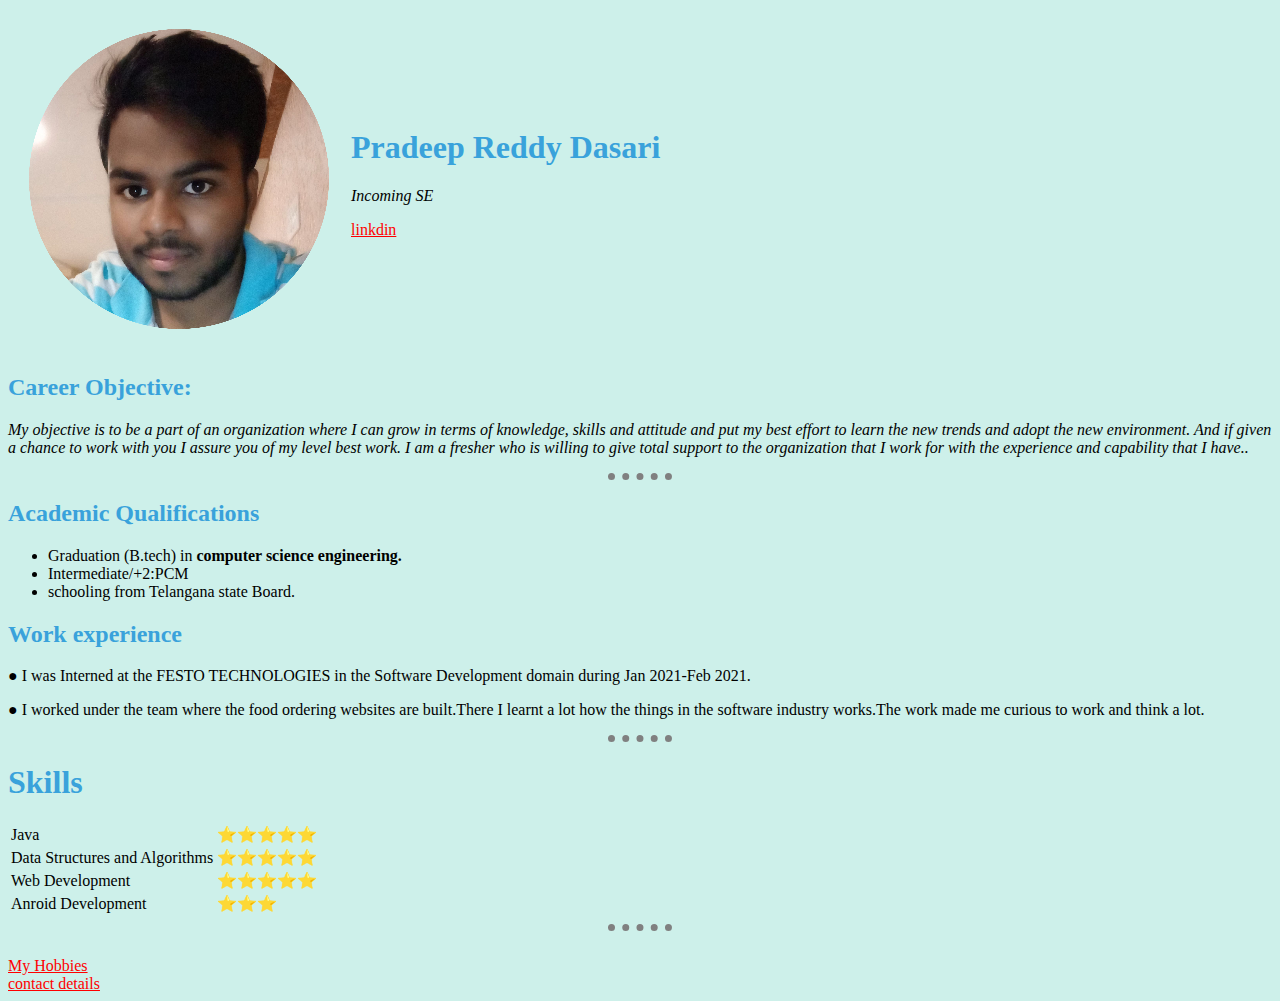
<file: index.html>
<!DOCTYPE html>
<html>

<head>
  <meta charset="utf-8">
  <title>Pradeep Reddy Dasari's Personal Site</title>
  <link rel="stylesheet" href="css/styles.css" />
</head>

<body>
  <table cellspacing="20">
    <tr>
      <td><img src="images/resizedImage.png" alt="pradeep Reddy profile" /></td>
      <td>
        <h1><strong>Pradeep Reddy Dasari</strong></h1>
        <p><em>Incoming SE</em></p>
        <p><a href="https://www.linkedin.com/in/pradeep-reddy-dasari-844744200?lipi=urn%3Ali%3Apage%3Ad_flagship3_profile_view_base_contact_details%3BClvMAE9JTtizrsB64lKr6A%3D%3D">linkdin</a></p>
      </td>
    </tr>
  </table>


  <h2>Career Objective:</h2>
  <p>
    <em>My objective is to be a part of an organization where I can grow in terms of knowledge, skills and attitude and put my best effort to learn the new trends and adopt the new environment. And if given a chance to work with you I assure you of
      my level best work. I am a fresher who is willing to give total support to the organization that I work for with the experience and capability that I have..</em>
  </p>
  <hr>
  <h2>Academic Qualifications</h2>
  <ul>
    <li>Graduation (B.tech) in <strong>computer science engineering.</strong> </li>
    <li>Intermediate/+2:PCM </li>
    <li>
      schooling from Telangana state Board.
    </li>
  </ul>
  <h2>Work experience</h2>
  <p>
    ● I was Interned at the FESTO TECHNOLOGIES in the Software Development domain during Jan 2021-Feb 2021.
  </p>
  <p>● I worked under the team where the food ordering websites are built.There I learnt a lot how the
    things in the software industry works.The work made me curious to work and think a lot.
  </p>
  <hr>

  <table>
    <h1>Skills</h1>
    <tr>
      <td>Java </td>
      <td>⭐⭐⭐⭐⭐</td>
    </tr>
    <tr>
      <td>Data Structures and Algorithms </td>
      <td>⭐⭐⭐⭐⭐</td>
    </tr>
    <tr>
      <td>Web Development </td>
      <td>
        ⭐⭐⭐⭐⭐
      </td>
      </td>
    </tr>
    <tr>
      <td>Anroid Development</td>
      <td>⭐⭐⭐</td>
    </tr>
  </table>
  <hr>
  <br>
  <a href="Hobbies.html">My Hobbies</a>

  <br>
  <a href="contact.html">contact details</a>

</body>

</html>
</file>
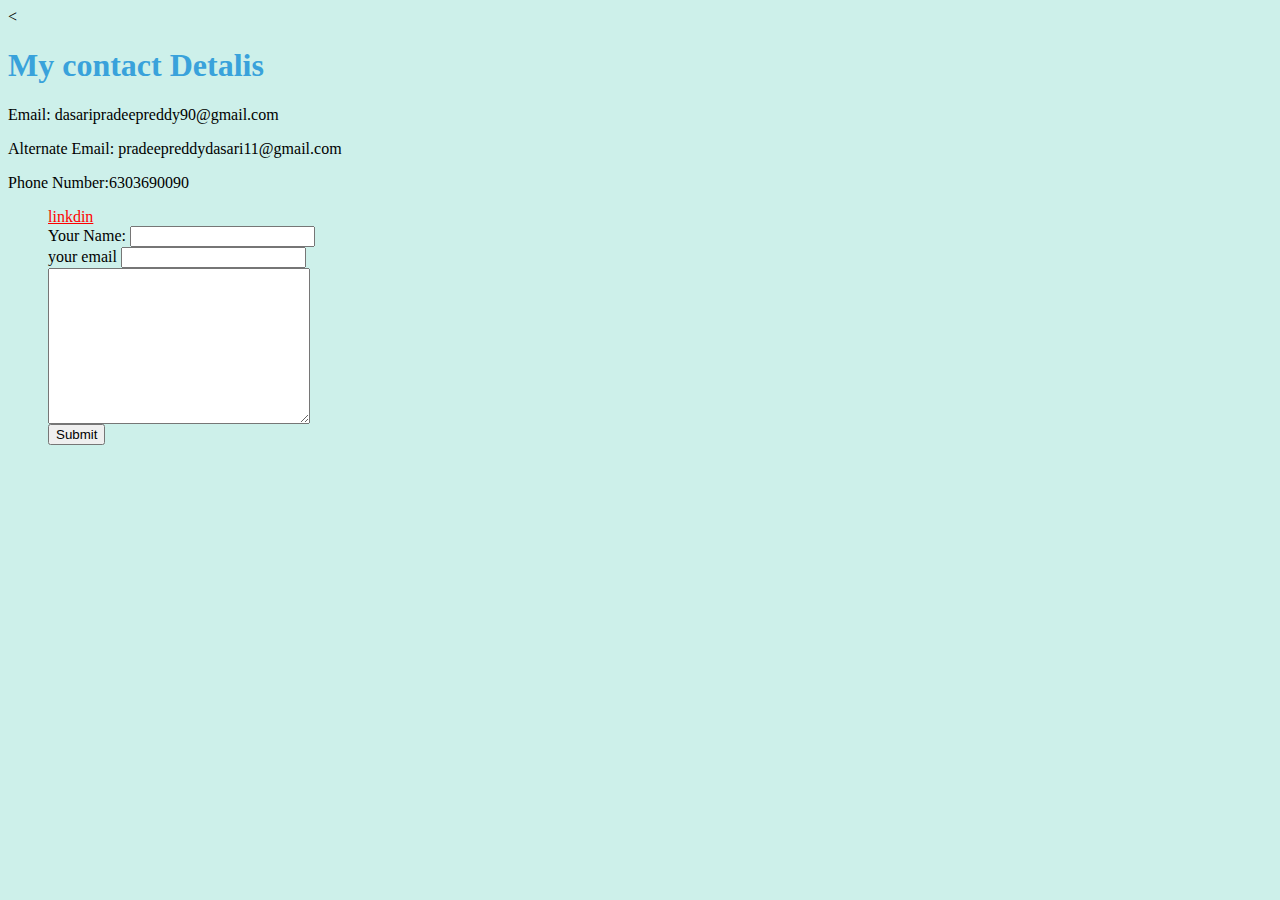
<file: contact.html>
<<!DOCTYPE html>
  <html lang="en" dir="ltr">

  <head>
    <meta charset="utf-8">
    <title>contact details</title>
    <link rel="stylesheet" href="css/styles.css">
  </head>

  <body>
    <h1>My contact Detalis </h1>
    <p>Email: dasaripradeepreddy90@gmail.com</p>
    <p>
      Alternate Email: pradeepreddydasari11@gmail.com
    </p>
    <p>Phone Number:6303690090</p>
    <ol>
      <ui>
        <a href="https://www.linkedin.com/in/pradeep-reddy-dasari-844744200?lipi=urn%3Ali%3Apage%3Ad_flagship3_profile_view_base_contact_details%3BClvMAE9JTtizrsB64lKr6A%3D%3D">linkdin</a>
        </li>
        </ul>
        <form class="" action="mailto:dasaripradeepreddy90@gamil.com" method="post" enctype="text/plain">
          <label>Your Name:</label>
          <input type="text" name="Your name" value=""><br>
          <label>your email</label>
          <input type="email" name="your email" value=""><br>
          <textarea name="your massage" rows="10" cols="30"></textarea><br>
          <input type="submit" name="" />
        </form>
  </body>

  </html>
</file>
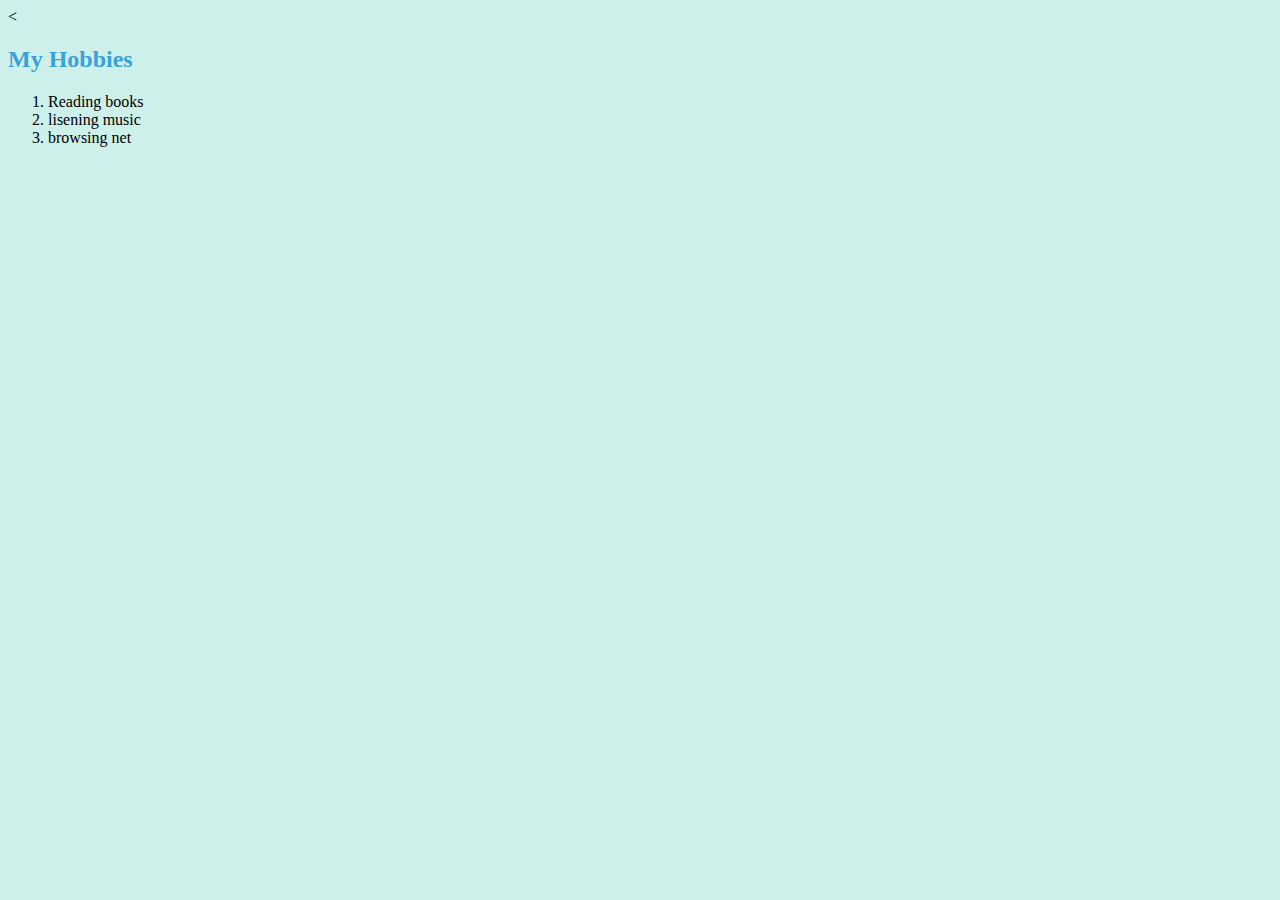
<file: hobbies.html>
<<!DOCTYPE html>
  <html lang="en" dir="ltr">

  <head>
    <meta charset="utf-8">
    <title>My Hobbies</title>
    <link rel="stylesheet" href="css/styles.css">
  </head>

  <body>
    <h2>My Hobbies</h2>
    <ol>
      <li>
        Reading books
      </li>
      <li>
        lisening music
      </li>
      <li>browsing net </li>
    </ol>

  </body>

  </html>
</file>
<file: css/styles.css>
body {
  background-color: #CDF0EA;
  text-decoration-color:pink;
  a:link{
    color: red;
  }
}

hr {
  border-style: none;
  border-top-style: dotted;
  border-color: grey;
  border-width: 7px;
  width: 5%;
}

h1 {
  color: #39A2DB;
}

h2 {
  color: #39A2DB;
}
</file>
